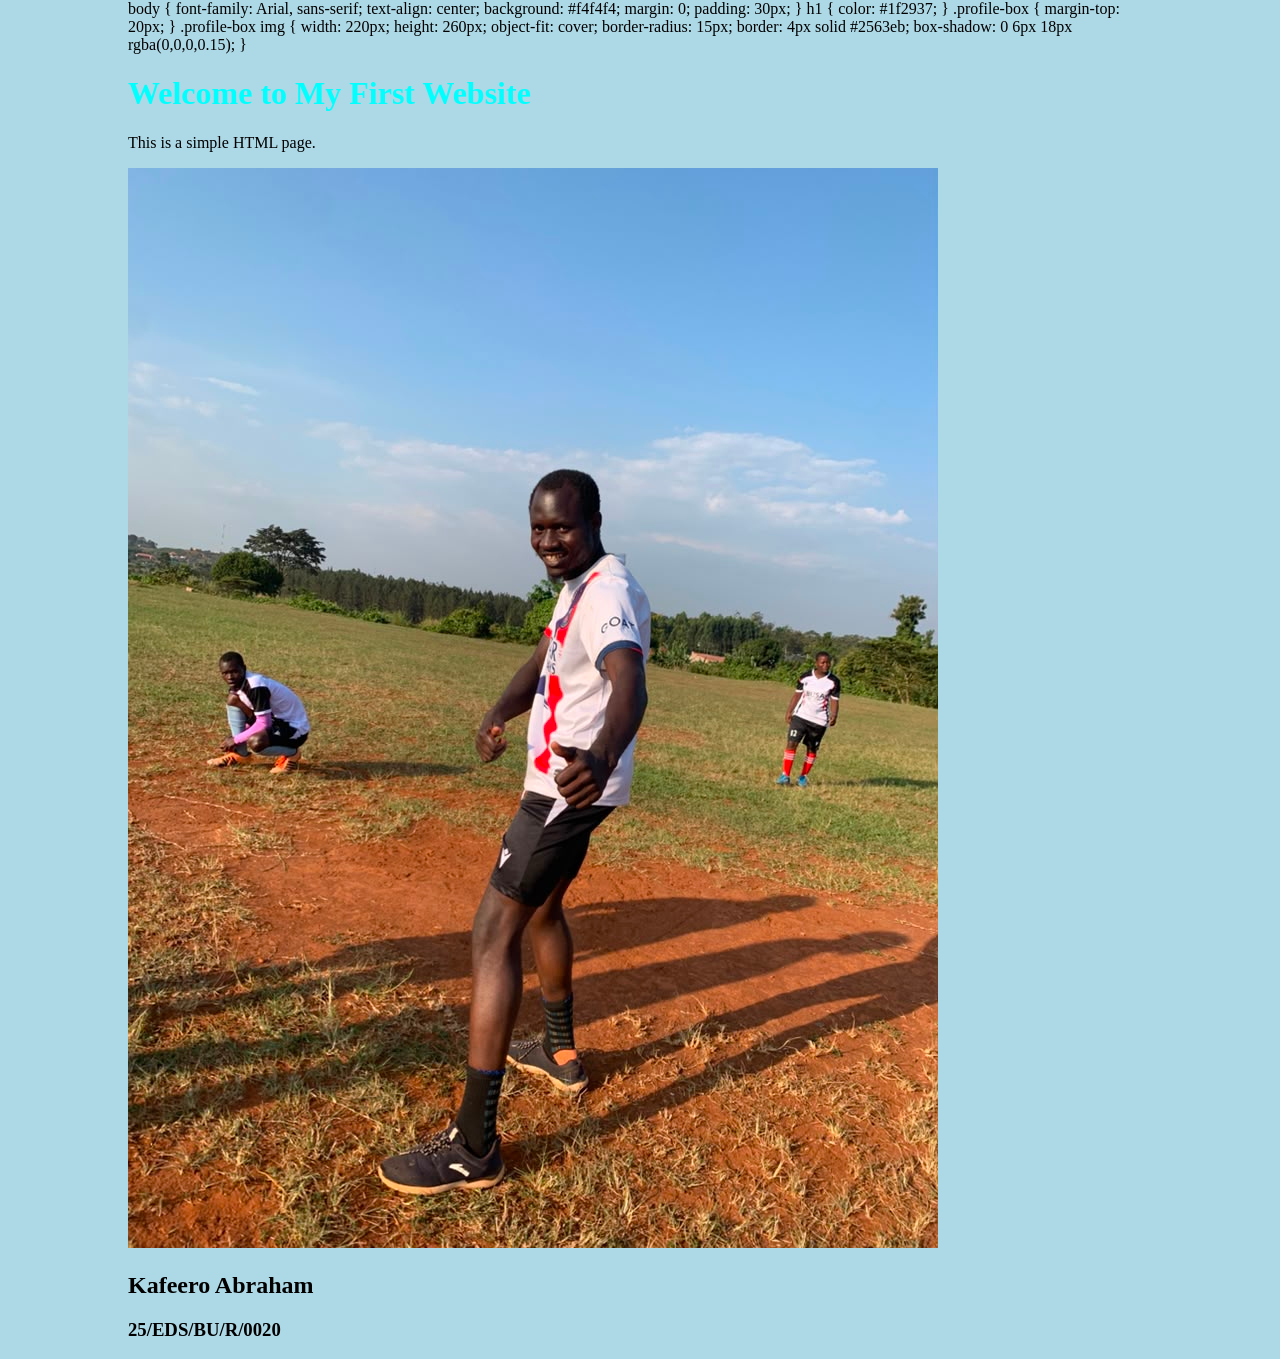
<file: index.html>
<!DOCTYPE html>
<html lang="en">
<head>
    <meta charset="UTF-8">
    <meta name="viewport" content="width=device-width, initial-scale=1.0">
    <title>My First Website</title>
    <link rel="stylesheet" href="kafeestyle.css"
    <style>
        body {
            font-family: Arial, sans-serif;
            text-align: center;
            background: #f4f4f4;
            margin: 0;
            padding: 30px;
        }

        h1 {
            color: #1f2937;
        }

        .profile-box {
            margin-top: 20px;
        }

        .profile-box img {
            width: 220px;
            height: 260px;
            object-fit: cover;
            border-radius: 15px;
            border: 4px solid #2563eb;
            box-shadow: 0 6px 18px rgba(0,0,0,0.15);
        }
    </style>
</head>
<body>
    <h1 style="color:aqua">Welcome to My First Website</h1>
    <p>This is a simple HTML page.</p>

    <div class="profile-box">
        <img src="42.jpeg" alt="My profile picture">
        <h2>Kafeero Abraham</h2>
        <h3>25/EDS/BU/R/0020</h3>
    </div>
</body>
</html>
</file>
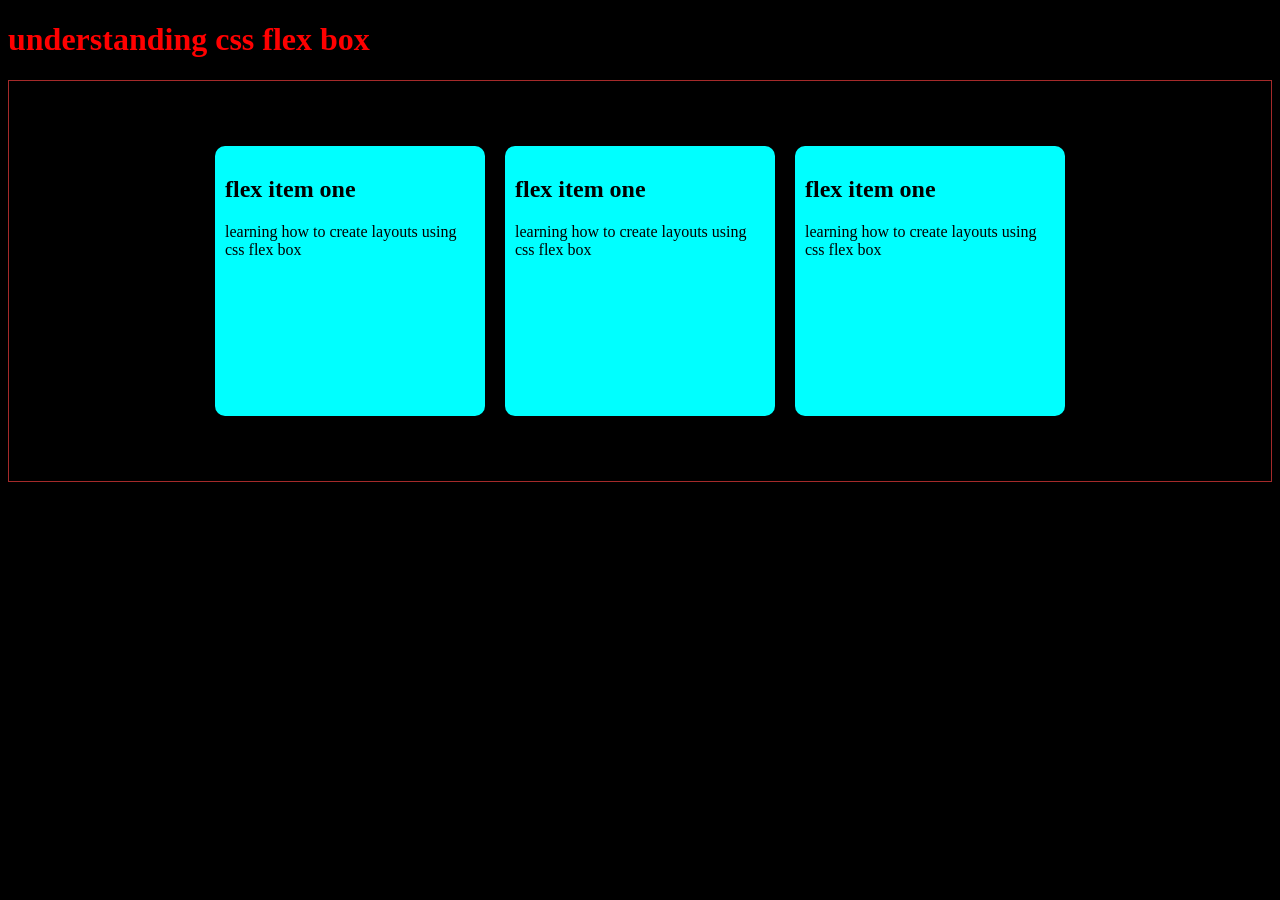
<file: css-flexbox.html>
<!DOCTYPE html>
<html lang="en">
<head>
    <meta charset="UTF-8">
    <meta name="viewport" content="width=device-width, initial-scale=1.0">
    <title>Document</title>
    <link rel="stylesheet" href="flex-box.css">
</head>
<body>
    <header>
        <h1>understanding css flex box</h1>
    </header>
    <main class="flex-container">
        <section class="flex-item">
<h2>
    flex item one
</h2>
<p>learning how to create layouts using css flex box</p>
        </section>
        <section class="flex-item">
<h2>
    flex item one
</h2>
<p>learning how to create layouts using css flex box</p>
        </section>
        <section class="flex-item">
<h2>
    flex item one
</h2>
<p>learning how to create layouts using css flex box</p>
        </section>
    </main>
</body>
</html>
</file>
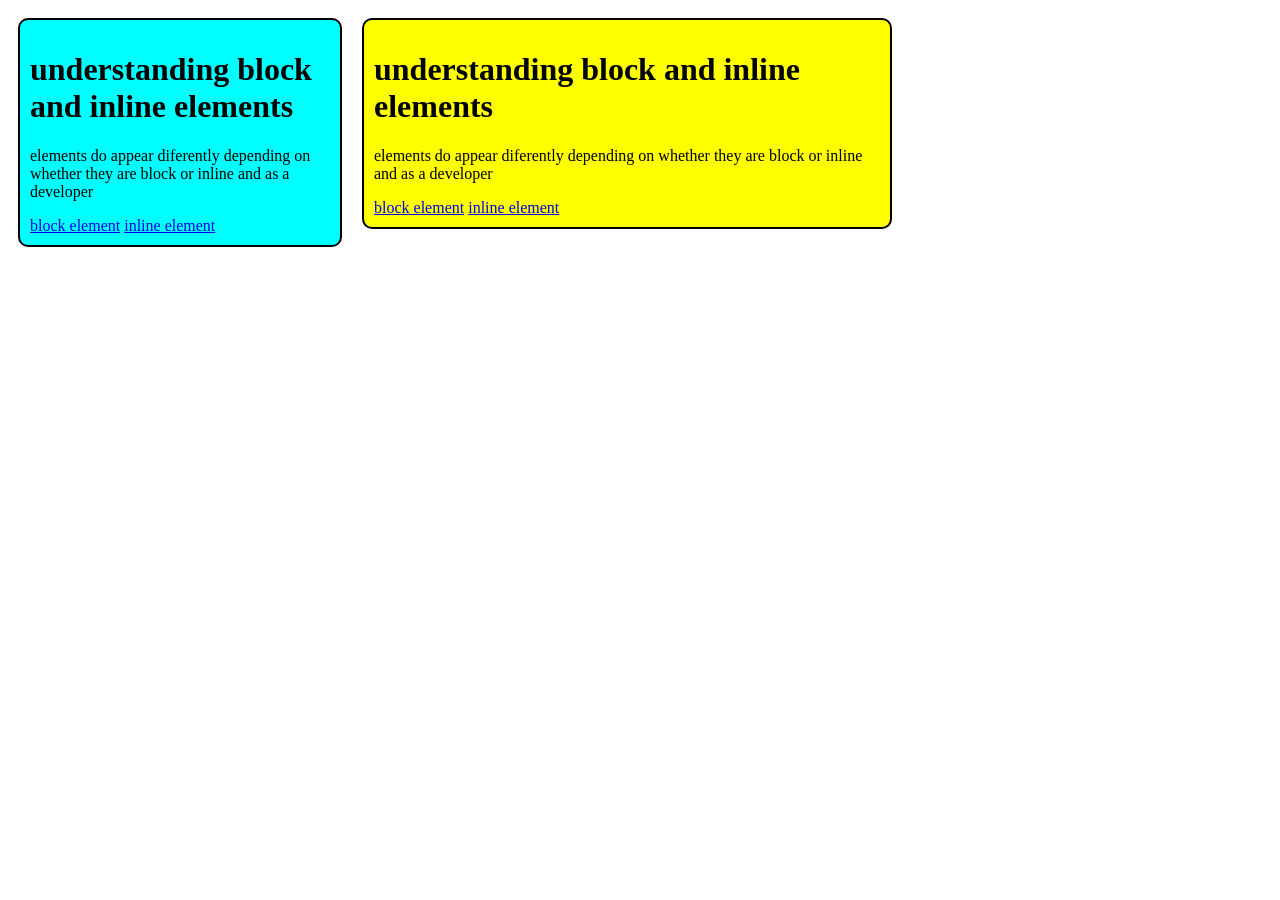
<file: inlineblocck.html>
<!DOCTYPE html>
<html lang="en">
<head>
    <meta charset="UTF-8">
    <meta name="viewport" content="width=device-width, initial-scale=1.0">
    <title>Document</title>
    <style>.div-1{width:300px;background-color: aqua;border-radius: 10px;
    padding: 10px;margin: 10px;border-width: 2px;border-color: black;border-style: double;float:left}
    </style>
</head>
<body>
    <div class="div-1">
       <h1>understanding block and inline elements</h1>
    <p>elements do appear diferently depending on whether they are block or inline and as a developer</p>
    <a href="\">block element</a>
     <a href="\">inline element</a> 
    </div>
    <style>.div-2{width:40%;background-color:yellow;border-radius: 10px;
    padding: 10px;margin: 10px;border-width: 2px;border-color: black;border-style: double;float: left;}
    </style>
</head>
<body>
    <div class="div-2">
       <h1>understanding block and inline elements</h1>
    <p>elements do appear diferently depending on whether they are block or inline and as a developer</p>
    <a href="\">block element</a>
     <a href="\">inline element</a> 
    </div>
    
</body>
</html>
</file>
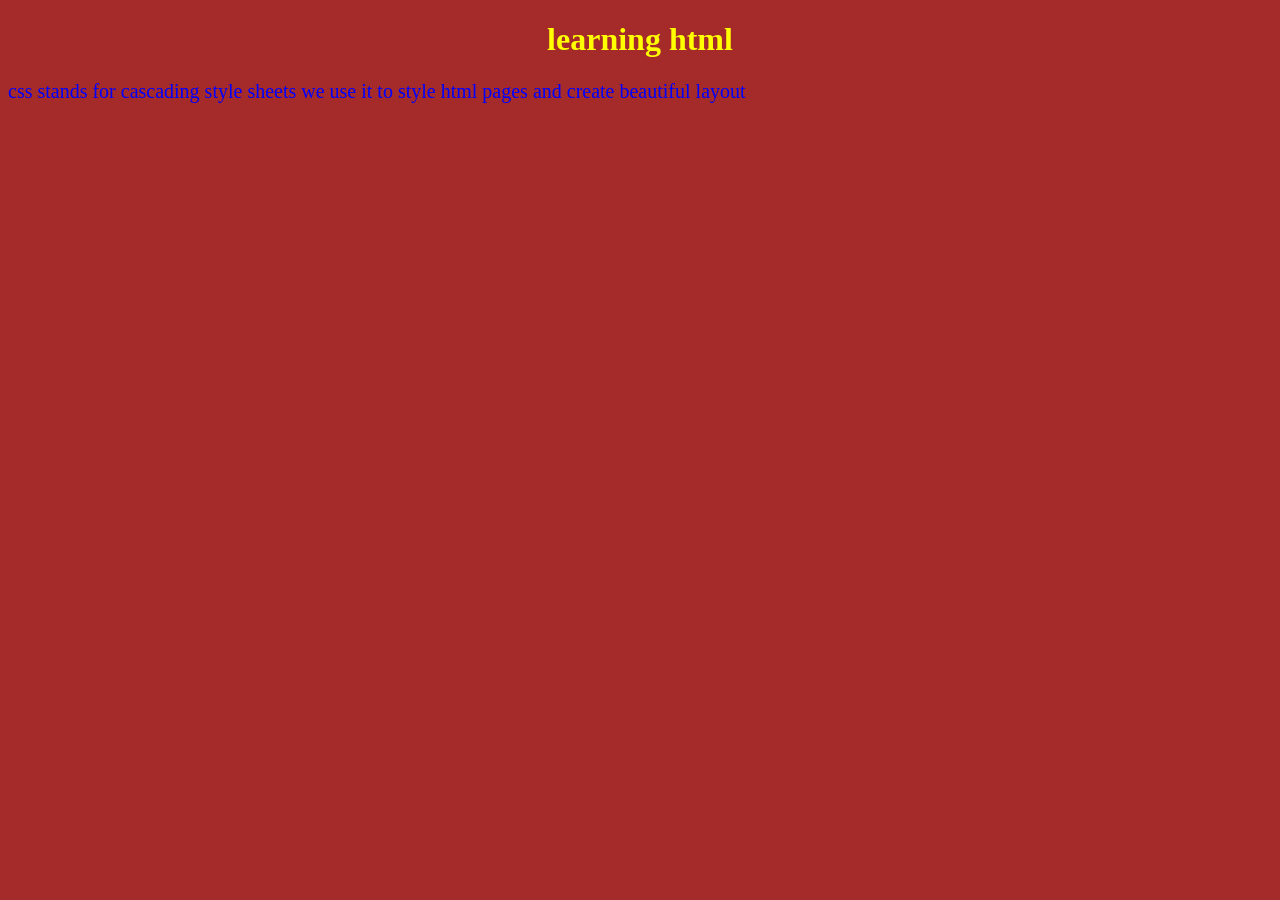
<file: page2.html>
<!DOCTYPE html>
<html lang="en">
<head>
    <meta charset="UTF-8">
    <meta name="viewport" content="width=, initial-scale=1.0">
    <title>Document</title>
    <link rel="stylesheet" href="mainstyles.css">

</head>
<body>
   <h1>learning html</h1> 
   <p class="parastyles">css stands for cascading style sheets we use it to style html pages and create beautiful layout</p>
</body>
</html
</file>
<file: kafeestyle.css>
body{background-color: lightblue;width: 80%; margin: auto;}
</file>
<file: flex-box.css>
.flex-container{
    display: flex;
    border:1px solid brown;
    min-height: 400px;
 flex-direction: row;
    justify-content: center;
    align-items: center;
    flex-wrap:wrap ;
    
}



.flex-item{
    background-color: aqua;
    color: black;
    margin: 10px;
    padding: 10px;
    border-radius: 10px;
    width: 250px;
    height:250px;
}

body{
    background-color: black;
    color: red;
}
</file>
<file: mainstyles.css>
body{
    background-color: brown;}
    h1{color: yellow;
        text-align:center;
    font-family: cursive;
    border-radius:12px;}
    h1:hover{background-color: aqua;
    font-size: 20px;}
    .parastyles{font-family: cursive;
        font-size: 20px;
    color:blue}
</file>
